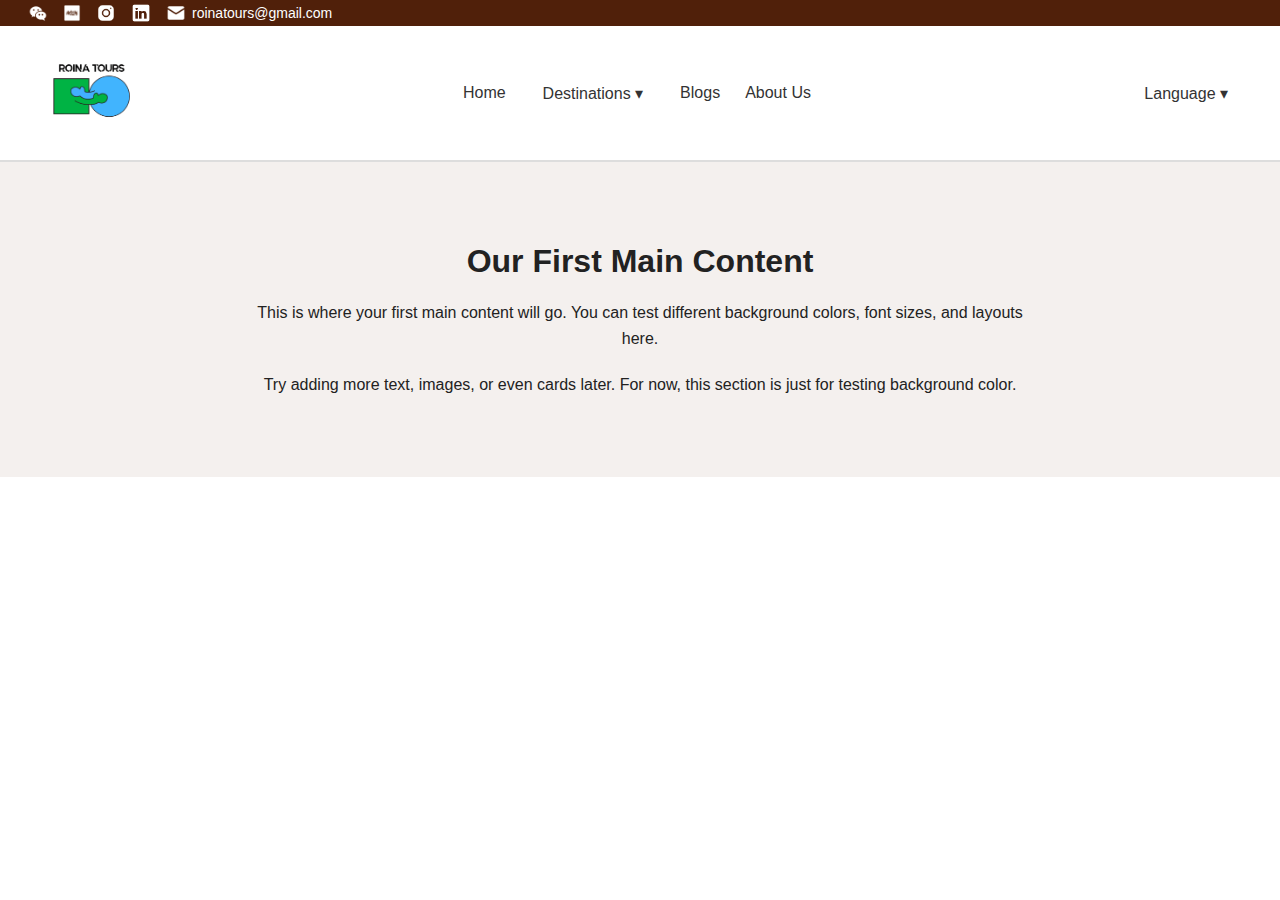
<file: index.html>
<!DOCTYPE html>
<html lang="en">
<head>
  <meta charset="UTF-8">
  <meta name="viewport" content="width=device-width, initial-scale=1.0">
  <title>Roina Tours</title>
  <link rel="icon" href="data/Roina_Tours_Logo.png" type="image/png">
  <link rel="stylesheet" href="css/style.css">
</head>
<body>

<!-- Top Header (hidden on mobile) -->
<header class="top-header">
  <div class="social-icons">
    <div class="wechat">
      <img src="data/icons/Wechat.png" alt="WeChat" class="wechat-icon">
      <div class="qr-container" role="tooltip">
        <div class="qr-item">
          <img src="data/Wechat_Service_Account_QR_code.jpg" alt="WeChat Service Account" class="qrcode">
          <p>Contact Us</p>
        </div>
        <div class="qr-item">
          <img src="data/Wechat_Offical_Account_QR_code.JPG" alt="WeChat Official Account" class="qrcode">
          <p>Official Account</p>
        </div>
      </div>
    </div>
    <a href="https://www.xiaohongshu.com/user/profile/65dda91b000000000500f1e9" target="_blank" class="xiaohongshu">
      <img src="data/icons/XiaoHongShu.png" class="icon">
    </a>
    <a href="https://www.instagram.com/roinatours" target="_blank" class="instagram"><img src="data/icons/Instagram.png" class="icon"></a>
    <a href="https://www.linkedin.com/company/roina-tours/" target="_blank" class="linkedin"><img src="data/icons/LinkedIn.png" class="icon"></a>
    <div class="email"><img src="data/icons/Email.png" alt="Email"><p>roinatours@gmail.com</p></div>
  </div>
</header>

<!-- Second Header -->
<header class="second-header">
  <div class="navigation-panel">
    <a href="https://roinatours.github.io/home/" class="logo">
      <img src="data/Roina_Tours_Logo.png" alt="Roina Tours">
    </a>
    <button class="menu-toggle">☰</button>
    <nav class="nav-links">
      <a href="https://roinatours.github.io/home/">Home</a>
      <div class="dropdown">
        <a href="javascript:void(0)" class="drop-link">Destinations ▾</a>
        <ul class="drop-menu">
          <li><a href="https://roinatours.github.io/home/gui-lin">Gui Lin</a></li>
          <li><a href="https://roinatours.github.io/home/xi-an">Xi An</a></li>
          <li><a href="https://roinatours.github.io/home/hulunbuir">Hulunbuir</a></li>
          <li><a href="https://roinatours.github.io/home/shanghai">Shanghai</a></li>
        </ul>
      </div>
      <a href="https://roinatours.github.io/home/blog">Blogs</a>
      <a href="https://roinatours.github.io/home/about-us">About Us</a>
    </nav>
    <div class="language-dropdown dropdown">
      <a href="javascript:void(0)" class="drop-link">Language ▾</a>
      <ul class="drop-menu">
        <li><a href="https://roinatours.github.io/home/">English</a></li>
        <li><a href="https://roinatours.github.io/home/index_ch">中文简体</a></li>
      </ul>
    </div>
  </div>
</header>

<!-- Mobile Menu -->
<div class="mobile-menu">
  <a href="https://roinatours.github.io/home/">Home</a>
  <div class="dropdown">
    <a href="javascript:void(0)" class="drop-link">Destinations ▾</a>
    <ul class="drop-menu">
      <li><a href="https://roinatours.github.io/home/gui-lin">Gui Lin</a></li>
      <li><a href="https://roinatours.github.io/home/xi-an">Xi An</a></li>
      <li><a href="https://roinatours.github.io/home/hulunbuir">Hulunbuir</a></li>
      <li><a href="https://roinatours.github.io/home/shanghai">Shanghai</a></li>
    </ul>
  </div>
  <a href="https://roinatours.github.io/home/blog">Blogs</a>
  <a href="https://roinatours.github.io/home/about-us">About Us</a>
  <div class="dropdown">
    <a href="javascript:void(0)" class="drop-link">Language ▾</a>
    <ul class="drop-menu">
      <li><a href="https://roinatours.github.io/home/">English</a></li>
      <li><a href="https://roinatours.github.io/home/index_ch">中文简体</a></li>
    </ul>
  </div>

  <!-- Mobile Contact Section -->
  <div class="mobile-contact">
    <p class="mobile-email">roinatours@gmail.com</p>
    <div class="social-icons mobile-social">
      <div class="wechat">
        <img src="data/icons/Wechat.png" alt="WeChat" class="wechat-icon">
        <div class="qr-container">
          <div class="qr-item">
            <img src="data/Wechat_Service_Account_QR_code.jpg" alt="WeChat Service Account" class="qrcode">
            <p>Contact Us</p>
          </div>
          <div class="qr-item">
            <img src="data/Wechat_Offical_Account_QR_code.JPG" alt="WeChat Official Account" class="qrcode">
            <p>Official Account</p>
          </div>
        </div>
      </div>
      <a href="https://www.xiaohongshu.com/user/profile/65dda91b000000000500f1e9" target="_blank"><img src="data/icons/XiaoHongShu.png" class="icon"></a>
      <a href="https://www.instagram.com/roinatours" target="_blank"><img src="data/icons/Instagram.png" class="icon"></a>
      <a href="https://www.linkedin.com/company/roina-tours/" target="_blank"><img src="data/icons/LinkedIn.png" class="icon"></a>
    </div>
  </div>
</div>

<!-- Main -->
<main>
  <section class="main-section">
    <h1>Our First Main Content</h1>
    <p>This is where your first main content will go. You can test different background colors, font sizes, and layouts here.</p>
    <p>Try adding more text, images, or even cards later. For now, this section is just for testing background color.</p>
  </section>
</main>

<script>
document.addEventListener("DOMContentLoaded", () => {
  const toggle = document.querySelector(".menu-toggle");
  const mobileMenu = document.querySelector(".mobile-menu");

  toggle.addEventListener("click", () => {
    mobileMenu.classList.toggle("show");
  });

  // Mobile dropdown toggle
  document.querySelectorAll(".mobile-menu .drop-link").forEach(dropLink => {
    dropLink.addEventListener("click", (e) => {
      e.preventDefault();
      const parentDropdown = dropLink.parentElement;

      // Toggle only this dropdown
      parentDropdown.classList.toggle("open");
    });
  });

  // Tap flash effect for sub-links
  const mobileSubLinks = document.querySelectorAll(".mobile-menu .drop-menu li a");
  mobileSubLinks.forEach(a => {
    a.addEventListener("touchstart", () => a.classList.add("is-tapping"), { passive: true });
    a.addEventListener("touchend", (e) => {
      e.preventDefault();
      a.classList.remove("is-tapping");
      const url = a.getAttribute("href");
      if (url && url !== "javascript:void(0)") {
        setTimeout(() => { window.location.href = url; }, 150);
      }
    });
    a.addEventListener("touchcancel", () => a.classList.remove("is-tapping"));
  });
});


</script>

</body>
</html>
</file>
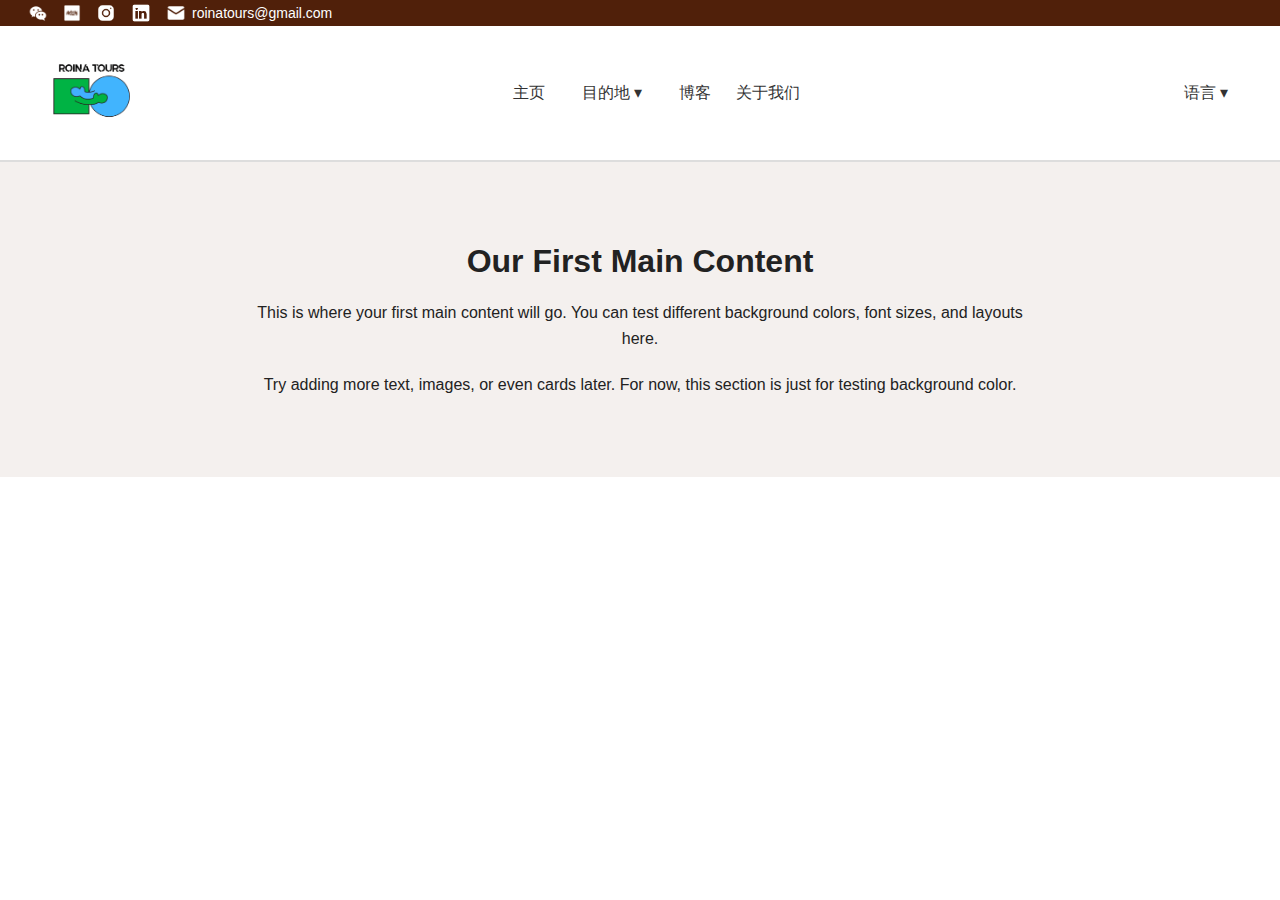
<file: about-us-ch.html>
<!DOCTYPE html>
<html lang="ch">
<head>
  <meta charset="UTF-8">
  <meta name="viewport" content="width=device-width, initial-scale=1.0">
  <title>柔途研学</title>
  <link rel="icon" href="data/Roina_Tours_Logo.png" type="image/png">
  <link rel="stylesheet" href="css/style.css">
</head>
<body>

<!-- Top Header (hidden on mobile) -->
<header class="top-header">
  <div class="social-icons">
    <div class="wechat">
      <img src="data/icons/Wechat.png" alt="WeChat" class="wechat-icon">
      <div class="qr-container" role="tooltip">
        <div class="qr-item">
          <img src="data/Wechat_Service_Account_QR_code.jpg" alt="WeChat Service Account" class="qrcode">
          <p>Contact Us</p>
        </div>
        <div class="qr-item">
          <img src="data/Wechat_Offical_Account_QR_code.JPG" alt="WeChat Official Account" class="qrcode">
          <p>Official Account</p>
        </div>
      </div>
    </div>
    <a href="https://www.xiaohongshu.com/user/profile/65dda91b000000000500f1e9" target="_blank" class="xiaohongshu">
      <img src="data/icons/XiaoHongShu.png" class="icon">
    </a>
    <a href="https://www.instagram.com/roinatours" target="_blank" class="instagram"><img src="data/icons/Instagram.png" class="icon"></a>
    <a href="https://www.linkedin.com/company/roina-tours/" target="_blank" class="linkedin"><img src="data/icons/LinkedIn.png" class="icon"></a>
    <div class="email"><img src="data/icons/Email.png" alt="Email"><p>roinatours@gmail.com</p></div>
  </div>
</header>

<!-- Second Header -->
<header class="second-header">
  <div class="navigation-panel">
    <a href="https://roinatours.github.io/home/index_ch" class="logo">
      <img src="data/Roina_Tours_Logo.png" alt="Roina Tours">
    </a>
    <button class="menu-toggle">☰</button>
    <nav class="nav-links">
      <a href="https://roinatours.github.io/home/index_ch">主页</a>
      <div class="dropdown">
        <a href="javascript:void(0)" class="drop-link">目的地 ▾</a>
        <ul class="drop-menu">
          <li><a href="https://roinatours.github.io/home/gui-lin-ch">桂林</a></li>
          <li><a href="https://roinatours.github.io/home/xi-an-ch">西安</a></li>
          <li><a href="https://roinatours.github.io/home/hulunbuir-ch">呼伦贝尔</a></li>
          <li><a href="https://roinatours.github.io/home/shanghai-ch">上海</a></li>
        </ul>
      </div>
      <a href="https://roinatours.github.io/home/blog-ch">博客</a>
      <a href="https://roinatours.github.io/home/about-us-ch">关于我们</a>
    </nav>
    <div class="language-dropdown dropdown">
      <a href="javascript:void(0)" class="drop-link">语言 ▾</a>
      <ul class="drop-menu">
        <li><a href="https://roinatours.github.io/home/">English</a></li>
        <li><a href="https://roinatours.github.io/home/index_ch">中文简体</a></li>
      </ul>
    </div>
  </div>
</header>

<!-- Mobile Menu -->
<div class="mobile-menu">
  <a href="https://roinatours.github.io/home/index_ch">主页</a>
  <div class="dropdown">
    <a href="javascript:void(0)" class="drop-link">目的地 ▾</a>
    <ul class="drop-menu">
      <li><a href="https://roinatours.github.io/home/gui-lin-ch">桂林</a></li>
      <li><a href="https://roinatours.github.io/home/xi-an-ch">西安</a></li>
      <li><a href="https://roinatours.github.io/home/hulunbuir-ch">呼伦贝尔</a></li>
      <li><a href="https://roinatours.github.io/home/shanghai-ch">上海</a></li>
    </ul>
  </div>
  <a href="https://roinatours.github.io/home/blog-ch">博客</a>
  <a href="https://roinatours.github.io/home/about-us-ch">关于我们</a>
  <div class="dropdown">
    <a href="javascript:void(0)" class="drop-link">语言 ▾</a>
    <ul class="drop-menu">
      <li><a href="https://roinatours.github.io/home/">English</a></li>
      <li><a href="https://roinatours.github.io/home/index_ch">中文简体</a></li>
    </ul>
  </div>

  <!-- Mobile Contact Section -->
  <div class="mobile-contact">
    <p class="mobile-email">roinatours@gmail.com</p>
    <div class="social-icons mobile-social">
      <div class="wechat">
        <img src="data/icons/Wechat.png" alt="WeChat" class="wechat-icon">
        <div class="qr-container">
          <div class="qr-item">
            <img src="data/Wechat_Service_Account_QR_code.jpg" alt="WeChat Service Account" class="qrcode">
            <p>Contact Us</p>
          </div>
          <div class="qr-item">
            <img src="data/Wechat_Offical_Account_QR_code.JPG" alt="WeChat Official Account" class="qrcode">
            <p>Official Account</p>
          </div>
        </div>
      </div>
      <a href="https://www.xiaohongshu.com/user/profile/65dda91b000000000500f1e9" target="_blank"><img src="data/icons/XiaoHongShu.png" class="icon"></a>
      <a href="https://www.instagram.com/roinatours" target="_blank"><img src="data/icons/Instagram.png" class="icon"></a>
      <a href="https://www.linkedin.com/company/roina-tours/" target="_blank"><img src="data/icons/LinkedIn.png" class="icon"></a>
    </div>
  </div>
</div>

<!-- Main -->
<main>
  <section class="main-section">
    <h1>Our First Main Content</h1>
    <p>This is where your first main content will go. You can test different background colors, font sizes, and layouts here.</p>
    <p>Try adding more text, images, or even cards later. For now, this section is just for testing background color.</p>
  </section>
</main>

<script>
document.addEventListener("DOMContentLoaded", () => {
  const toggle = document.querySelector(".menu-toggle");
  const mobileMenu = document.querySelector(".mobile-menu");

  toggle.addEventListener("click", () => {
    mobileMenu.classList.toggle("show");
  });

  // Mobile dropdown toggle
  document.querySelectorAll(".mobile-menu .drop-link").forEach(dropLink => {
    dropLink.addEventListener("click", (e) => {
      e.preventDefault();
      const parentDropdown = dropLink.parentElement;

      // Toggle only this dropdown
      parentDropdown.classList.toggle("open");
    });
  });

  // Tap flash effect for sub-links
  const mobileSubLinks = document.querySelectorAll(".mobile-menu .drop-menu li a");
  mobileSubLinks.forEach(a => {
    a.addEventListener("touchstart", () => a.classList.add("is-tapping"), { passive: true });
    a.addEventListener("touchend", (e) => {
      e.preventDefault();
      a.classList.remove("is-tapping");
      const url = a.getAttribute("href");
      if (url && url !== "javascript:void(0)") {
        setTimeout(() => { window.location.href = url; }, 150);
      }
    });
    a.addEventListener("touchcancel", () => a.classList.remove("is-tapping"));
  });
});


</script>

</body>
</html>
</file>
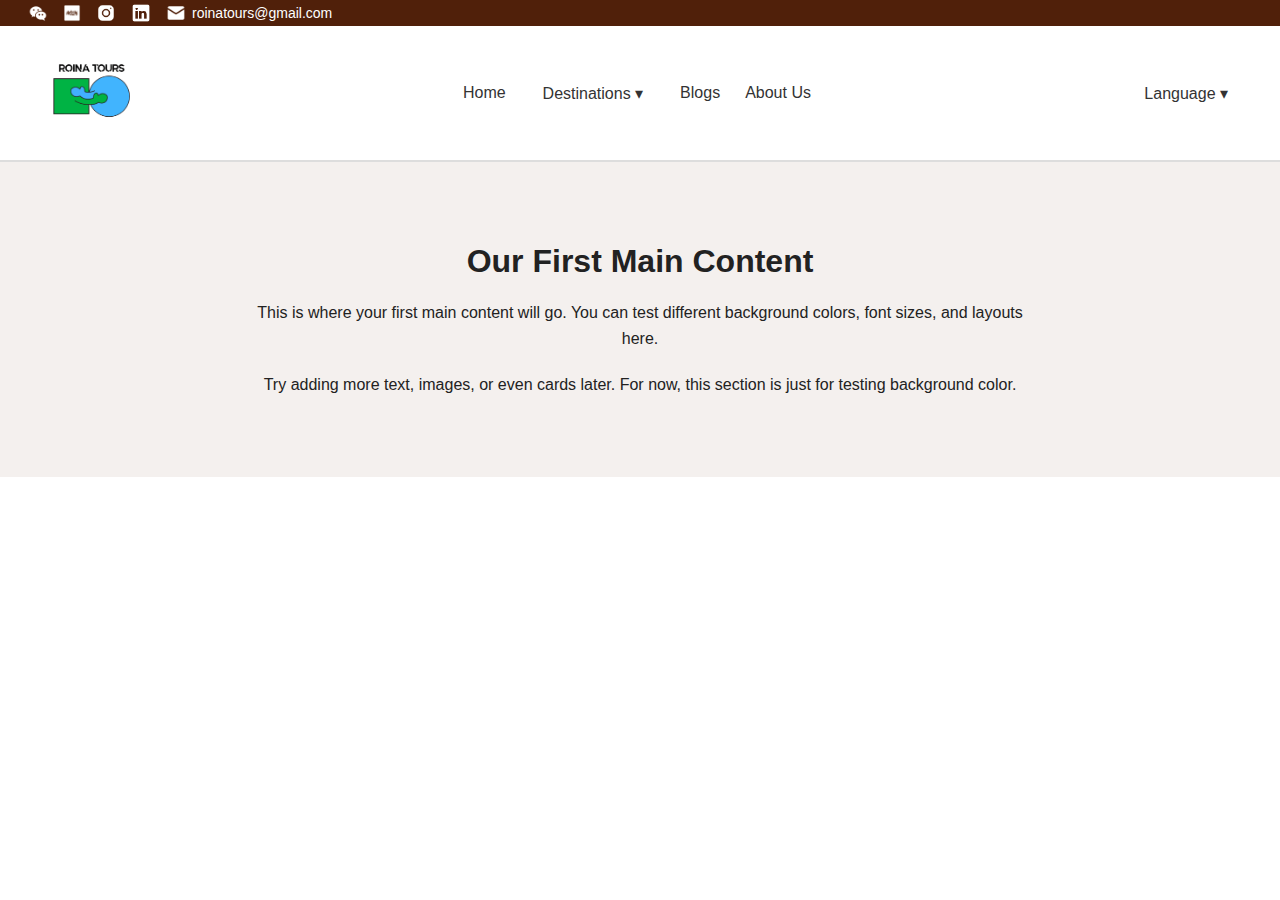
<file: about-us.html>
<!DOCTYPE html>
<html lang="en">
<head>
  <meta charset="UTF-8">
  <meta name="viewport" content="width=device-width, initial-scale=1.0">
  <title>Homepage</title>
  <link rel="icon" href="data/Roina_Tours_Logo.png" type="image/png">
  <link rel="stylesheet" href="css/style.css">
</head>
<body>

<!-- Top Header (hidden on mobile) -->
<header class="top-header">
  <div class="social-icons">
    <div class="wechat">
      <img src="data/icons/Wechat.png" alt="WeChat" class="wechat-icon">
      <div class="qr-container" role="tooltip">
        <div class="qr-item">
          <img src="data/Wechat_Service_Account_QR_code.jpg" alt="WeChat Service Account" class="qrcode">
          <p>Contact Us</p>
        </div>
        <div class="qr-item">
          <img src="data/Wechat_Offical_Account_QR_code.JPG" alt="WeChat Official Account" class="qrcode">
          <p>Official Account</p>
        </div>
      </div>
    </div>
    <a href="https://www.xiaohongshu.com/user/profile/65dda91b000000000500f1e9" target="_blank" class="xiaohongshu">
      <img src="data/icons/XiaoHongShu.png" class="icon">
    </a>
    <a href="https://www.instagram.com/roinatours" target="_blank" class="instagram"><img src="data/icons/Instagram.png" class="icon"></a>
    <a href="https://www.linkedin.com/company/roina-tours/" target="_blank" class="linkedin"><img src="data/icons/LinkedIn.png" class="icon"></a>
    <div class="email"><img src="data/icons/Email.png" alt="Email"><p>roinatours@gmail.com</p></div>
  </div>
</header>

<!-- Second Header -->
<header class="second-header">
  <div class="navigation-panel">
    <a href="https://roinatours.github.io/home/" class="logo">
      <img src="data/Roina_Tours_Logo.png" alt="Roina Tours">
    </a>
    <button class="menu-toggle">☰</button>
    <nav class="nav-links">
      <a href="https://roinatours.github.io/home/">Home</a>
      <div class="dropdown">
        <a href="javascript:void(0)" class="drop-link">Destinations ▾</a>
        <ul class="drop-menu">
          <li><a href="https://roinatours.github.io/home/gui-lin">Gui Lin</a></li>
          <li><a href="https://roinatours.github.io/home/xi-an">Xi An</a></li>
          <li><a href="https://roinatours.github.io/home/hulunbuir">Hulunbuir</a></li>
          <li><a href="https://roinatours.github.io/home/shanghai">Shanghai</a></li>
        </ul>
      </div>
      <a href="https://roinatours.github.io/home/blog">Blogs</a>
      <a href="https://roinatours.github.io/home/about-us">About Us</a>
    </nav>
    <div class="language-dropdown dropdown">
      <a href="javascript:void(0)" class="drop-link">Language ▾</a>
      <ul class="drop-menu">
        <li><a href="https://roinatours.github.io/home/">English</a></li>
        <li><a href="https://roinatours.github.io/home/index_ch">中文简体</a></li>
      </ul>
    </div>
  </div>
</header>

<!-- Mobile Menu -->
<div class="mobile-menu">
  <a href="https://roinatours.github.io/home/">Home</a>
  <div class="dropdown">
    <a href="javascript:void(0)" class="drop-link">Destinations ▾</a>
    <ul class="drop-menu">
      <li><a href="https://roinatours.github.io/home/gui-lin">Gui Lin</a></li>
      <li><a href="https://roinatours.github.io/home/xi-an">Xi An</a></li>
      <li><a href="https://roinatours.github.io/home/hulunbuir">Hulunbuir</a></li>
      <li><a href="https://roinatours.github.io/home/shanghai">Shanghai</a></li>
    </ul>
  </div>
  <a href="https://roinatours.github.io/home/blog">Blogs</a>
  <a href="https://roinatours.github.io/home/about-us">About Us</a>
  <div class="dropdown">
    <a href="javascript:void(0)" class="drop-link">Language ▾</a>
    <ul class="drop-menu">
      <li><a href="https://roinatours.github.io/home/">English</a></li>
      <li><a href="https://roinatours.github.io/home/index_ch">中文简体</a></li>
    </ul>
  </div>

  <!-- Mobile Contact Section -->
  <div class="mobile-contact">
    <p class="mobile-email">roinatours@gmail.com</p>
    <div class="social-icons mobile-social">
      <div class="wechat">
        <img src="data/icons/Wechat.png" alt="WeChat" class="wechat-icon">
        <div class="qr-container">
          <div class="qr-item">
            <img src="data/Wechat_Service_Account_QR_code.jpg" alt="WeChat Service Account" class="qrcode">
            <p>Contact Us</p>
          </div>
          <div class="qr-item">
            <img src="data/Wechat_Offical_Account_QR_code.JPG" alt="WeChat Official Account" class="qrcode">
            <p>Official Account</p>
          </div>
        </div>
      </div>
      <a href="https://www.xiaohongshu.com/user/profile/65dda91b000000000500f1e9" target="_blank"><img src="data/icons/XiaoHongShu.png" class="icon"></a>
      <a href="https://www.instagram.com/roinatours" target="_blank"><img src="data/icons/Instagram.png" class="icon"></a>
      <a href="https://www.linkedin.com/company/roina-tours/" target="_blank"><img src="data/icons/LinkedIn.png" class="icon"></a>
    </div>
  </div>
</div>

<!-- Main -->
<main>
  <section class="main-section">
    <h1>Our First Main Content</h1>
    <p>This is where your first main content will go. You can test different background colors, font sizes, and layouts here.</p>
    <p>Try adding more text, images, or even cards later. For now, this section is just for testing background color.</p>
  </section>
</main>

<script>
document.addEventListener("DOMContentLoaded", () => {
  const toggle = document.querySelector(".menu-toggle");
  const mobileMenu = document.querySelector(".mobile-menu");

  toggle.addEventListener("click", () => {
    mobileMenu.classList.toggle("show");
  });

  // Mobile dropdown toggle
  document.querySelectorAll(".mobile-menu .drop-link").forEach(dropLink => {
    dropLink.addEventListener("click", (e) => {
      e.preventDefault();
      const parentDropdown = dropLink.parentElement;

      // Toggle only this dropdown
      parentDropdown.classList.toggle("open");
    });
  });

  // Tap flash effect for sub-links
  const mobileSubLinks = document.querySelectorAll(".mobile-menu .drop-menu li a");
  mobileSubLinks.forEach(a => {
    a.addEventListener("touchstart", () => a.classList.add("is-tapping"), { passive: true });
    a.addEventListener("touchend", (e) => {
      e.preventDefault();
      a.classList.remove("is-tapping");
      const url = a.getAttribute("href");
      if (url && url !== "javascript:void(0)") {
        setTimeout(() => { window.location.href = url; }, 150);
      }
    });
    a.addEventListener("touchcancel", () => a.classList.remove("is-tapping"));
  });
});


</script>

</body>
</html>
</file>
<file: css/style.css>
/* Reset */
* { box-sizing: border-box; }
body { margin: 0; font-family: Arial, sans-serif; }

/* Top Header */
.top-header {
  background: #50200a;
  padding: 3px 16px;
}
@media (max-width: 768px) { .top-header { display: none; } }

/* Social icons */
.social-icons {
  display: flex;
  align-items: center;
  gap: 15px;
  padding-left: 12px;
}
.wechat { position: relative; display: flex; align-items: center; }
.wechat-icon { width: 20px; height: 20px; cursor: pointer; }

/* QR popup */
.qr-container {
  position: absolute;
  top: 100%;
  left: 0;
  display: none;
  flex-direction: row;
  gap: 10px;
  background: #fff;
  border: 1px solid #ddd;
  border-radius: 6px;
  padding: 10px;
  box-shadow: 0 4px 10px rgba(0,0,0,0.1);
  z-index: 2000;
}
.qr-item { text-align: center; font-size: 14px; font-weight: 500; color: #333; }
.qrcode { width: 120px; border-radius: 6px; }
.qr-item p { margin: 4px 0 0; font-size: 13px; line-height: 1.2; }
.wechat:hover .qr-container { display: flex; }
.qr-container.show { display: flex; }

/* Other icons */
.icon { display: block; cursor: pointer; }
.xiaohongshu .icon { width: 18px; height: 18px; }
.instagram .icon, .linkedin .icon, .email img { width: 20px; height: 20px; }
.email { display: flex; align-items: center; gap: 6px; color: #fff; font-size: 14px; font-weight: 500; }
.email p { margin: 0; }

/* Second Header */
.second-header {
  background: #fff;
  border-bottom: 2px solid #ddd;
  padding: 15px 20px;
  position: sticky;
  top: 0;
  z-index: 1000;
}
.navigation-panel {
  max-width: 1200px;
  margin: 0 auto;
  display: flex;
  align-items: center;
  justify-content: space-between;
}
.logo img { height: 100px; }

/* Hamburger */
.menu-toggle { display: none; font-size: 28px; cursor: pointer; background: none; border: none; color: #000}
@media (max-width: 768px) { .menu-toggle { display: block; } }

/* Desktop Nav */
.nav-links { display: flex; gap: 25px; flex: 1; justify-content: center; }
.nav-links a { text-decoration: none; font-size: 16px; font-weight: 500; color: #333; transition: color 0.2s ease; }
.nav-links a:hover { color: #d29836; }
.language-dropdown { margin-left: auto; }

/* Dropdown */
.dropdown { position: relative; display: inline-block; }
.drop-link { font-size: 16px; font-weight: 500; color: #333; text-decoration: none; cursor: pointer; padding: 6px 12px; }
.drop-link:hover { color: #d29836; }
.drop-menu {
  position: absolute; top: 100%; left: 0; list-style: none; margin: 0; padding: 0;
  background: #fff; border: 1px solid #ddd; border-radius: 6px; min-width: 160px;
  display: none; box-shadow: 0 4px 10px rgba(0,0,0,0.1);
}
.drop-menu li a { display: block; padding: 10px 14px; text-decoration: none; font-size: 15px; color: #333; transition: background-color 0.2s ease, color 0.2s ease; }
.drop-menu li a:hover { background-color: #50200a; color: #fff; }
.dropdown:hover .drop-menu, .dropdown.open .drop-menu { display: block; }

/* Mobile Menu */
.mobile-menu {
  display: none; flex-direction: column; gap: 15px; padding: 20px; background: #fff; border-bottom: 1px solid #ddd;
}
.mobile-menu.show { display: flex; }
.mobile-menu a { text-decoration: none; font-size: 16px; font-weight: 500; color: #333; }
.mobile-menu a:hover { color: #d29836; }

/* Mobile Dropdowns */
.mobile-menu .dropdown { display: flex; flex-direction: column; }
.mobile-menu .drop-link { padding: 8px 0; }
.mobile-menu .drop-menu { position: relative; top: auto; left: auto; border: none; box-shadow: none; background: none; padding-left: 15px; display: none; flex-direction: column; }
.mobile-menu .drop-menu li a { display: block; width: 100%; padding: 8px 10px; font-size: 15px; color: #555; border-radius: 6px; transition: background-color 0.12s ease, color 0.12s ease; }
.mobile-menu .dropdown.open .drop-menu { display: flex; }

/* Tap flash */
.mobile-menu .drop-menu li a.is-tapping, .mobile-menu .drop-menu li a:hover { background-color: #50200a !important; color: #fff !important; }

/* Mobile Contact Section */
.mobile-contact {
  margin-top: 10px;
  border-top: 1px solid #ddd;
  padding-top: 8px;
  display: flex;
  flex-direction: column; /* stack email and icons */
  align-items: flex-start; /* left-align both rows */
  gap: 8px;
}

.mobile-email {
  font-size: 15px;
  font-weight: 600;
  color: #50200a;
  margin: 0;
  text-decoration: none; /* remove underline */
}


/* Social icons row for mobile */
.mobile-social {
  display: flex;
  align-items: center;
  gap: 10px;
  flex-wrap: wrap; /* allow icons to wrap if too wide */
}

/* WeChat icon */
.mobile-social .wechat {
  position: relative;
  display: flex;
  align-items: center;
}

/* All icons visible */
.mobile-social .icon,
.mobile-social .wechat-icon {
  width: 24px;  /* slightly larger */
  height: 24px;
  cursor: pointer;
  filter: none; /* remove filters that hide them */
  display: inline-block; /* ensure they show */
}

.mobile-social .icon, 
.mobile-social .wechat-icon { 
  filter: brightness(0) saturate(100%) invert(12%) sepia(29%) saturate(1543%) hue-rotate(337deg) brightness(95%) contrast(95%); }

/* Responsive */
@media (max-width: 768px) {
  .nav-links, .language-dropdown { display: none; }
  .logo img { height: 60px; }
}

/* Main section */
.main-section {
  background: #bea89d2b;
  color: #222;
  padding: 60px 20px;
  text-align: center;
}
.main-section h1 { font-size: 2em; margin-bottom: 20px; }
.main-section p { max-width: 800px; margin: 0 auto 20px; line-height: 1.6; }
</file>
